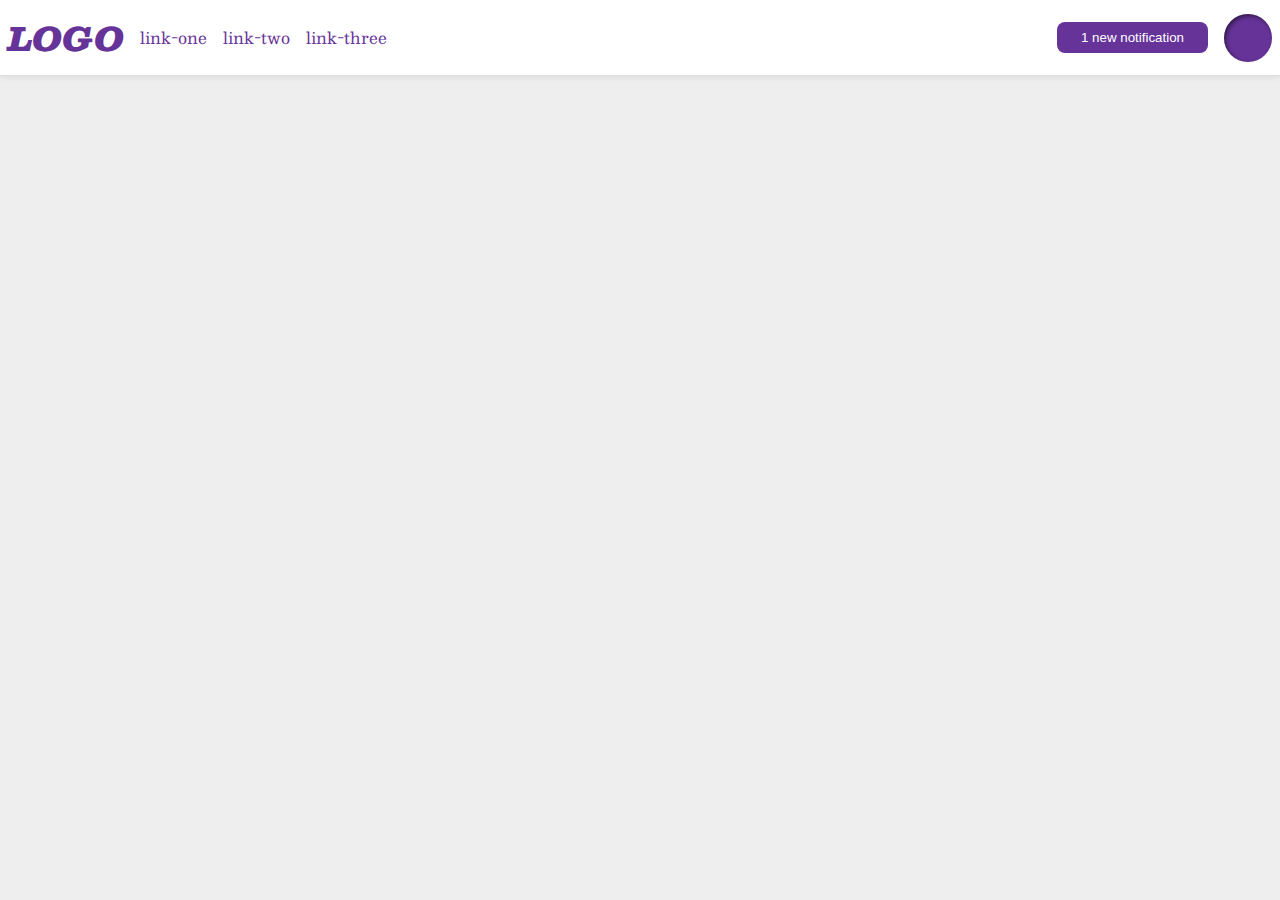
<file: flex/03-flex-header-2/index.html>
<!DOCTYPE html>
<html lang="en">
  <head>
    <meta charset="UTF-8">
    <meta http-equiv="X-UA-Compatible" content="IE=edge">
    <meta name="viewport" content="width=device-width, initial-scale=1.0">
    <title>Flex Header 2</title>
    <link rel="stylesheet" href="style.css">
  </head>
  <body>
    <div class="header">
      <div class="logo">
        LOGO
      </div>
      <ul class="links">
        <li><a href="https://google.com">link-one</a></li>
        <li><a href="https://google.com">link-two</a></li>
        <li><a href="https://google.com">link-three</a></li>
      </ul>
      <button class="notifications">
        1 new notification
      </button>
      <div class="profile-image"></div>
    </div>
  </body>
</html>
</file>
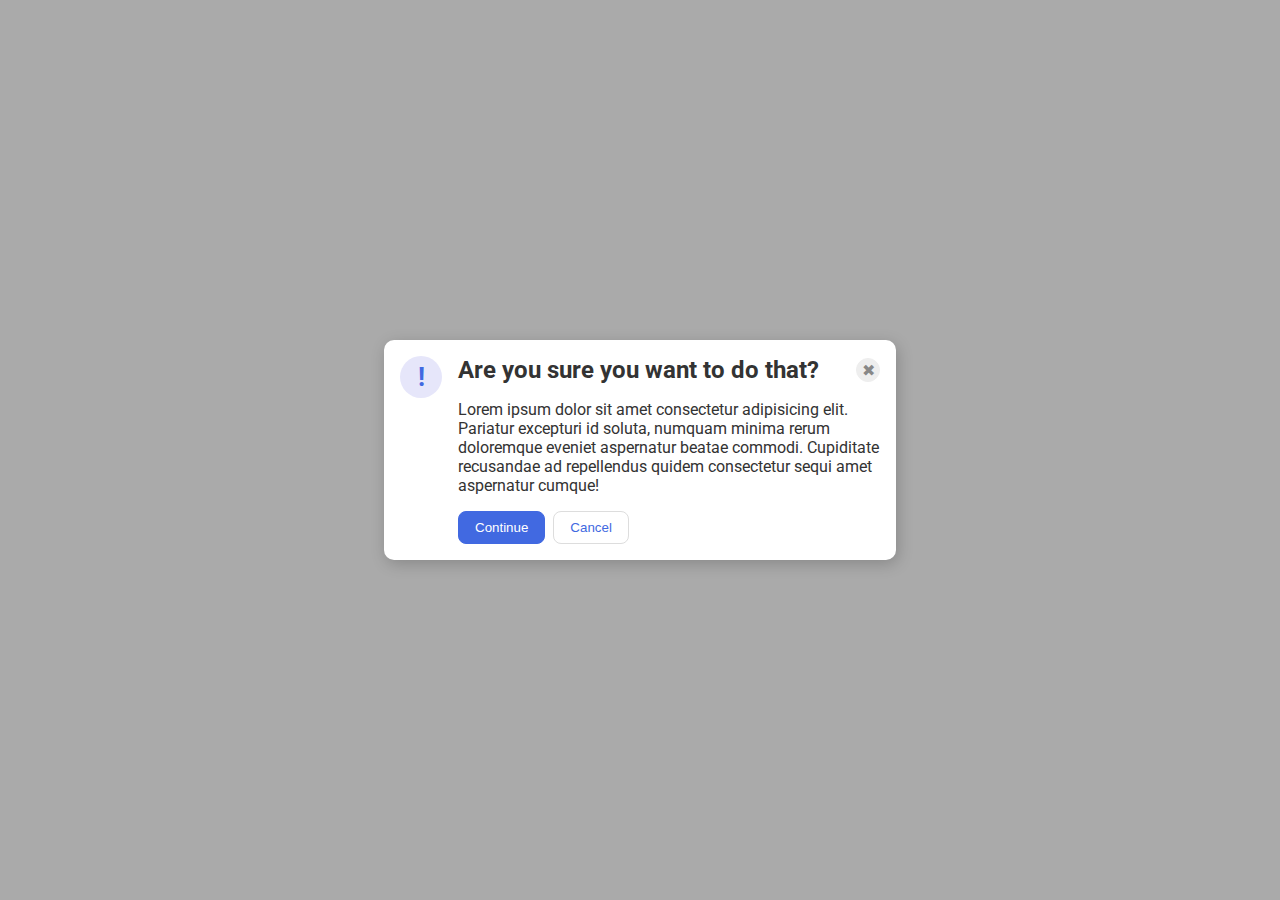
<file: flex/05-flex-modal/index.html>
<!DOCTYPE html>
<html lang="en">
  <head>
    <meta charset="UTF-8">
    <meta http-equiv="X-UA-Compatible" content="IE=edge">
    <meta name="viewport" content="width=device-width, initial-scale=1.0">
    <link rel="stylesheet" href="style.css">
    <title>Modal</title>
  </head>
  <body>
    <div class="modal">
      <div class="icon">!</div>
      <div class="cot" >
        <div class="hang">
          <div class="header">Are you sure you want to do that?</div>
         <button class="close-button">✖</button>
        </div>
        <div class="text">Lorem ipsum dolor sit amet consectetur adipisicing elit. Pariatur excepturi id soluta, numquam minima rerum doloremque eveniet aspernatur beatae commodi. Cupiditate recusandae ad repellendus quidem consectetur sequi amet aspernatur cumque!</div>
        <div class="hang2">
          <button class="continue">Continue</button>
          <button class="cancel">Cancel</button>
        </div>
      </div>
    </div>
  </body>
</html>
</file>
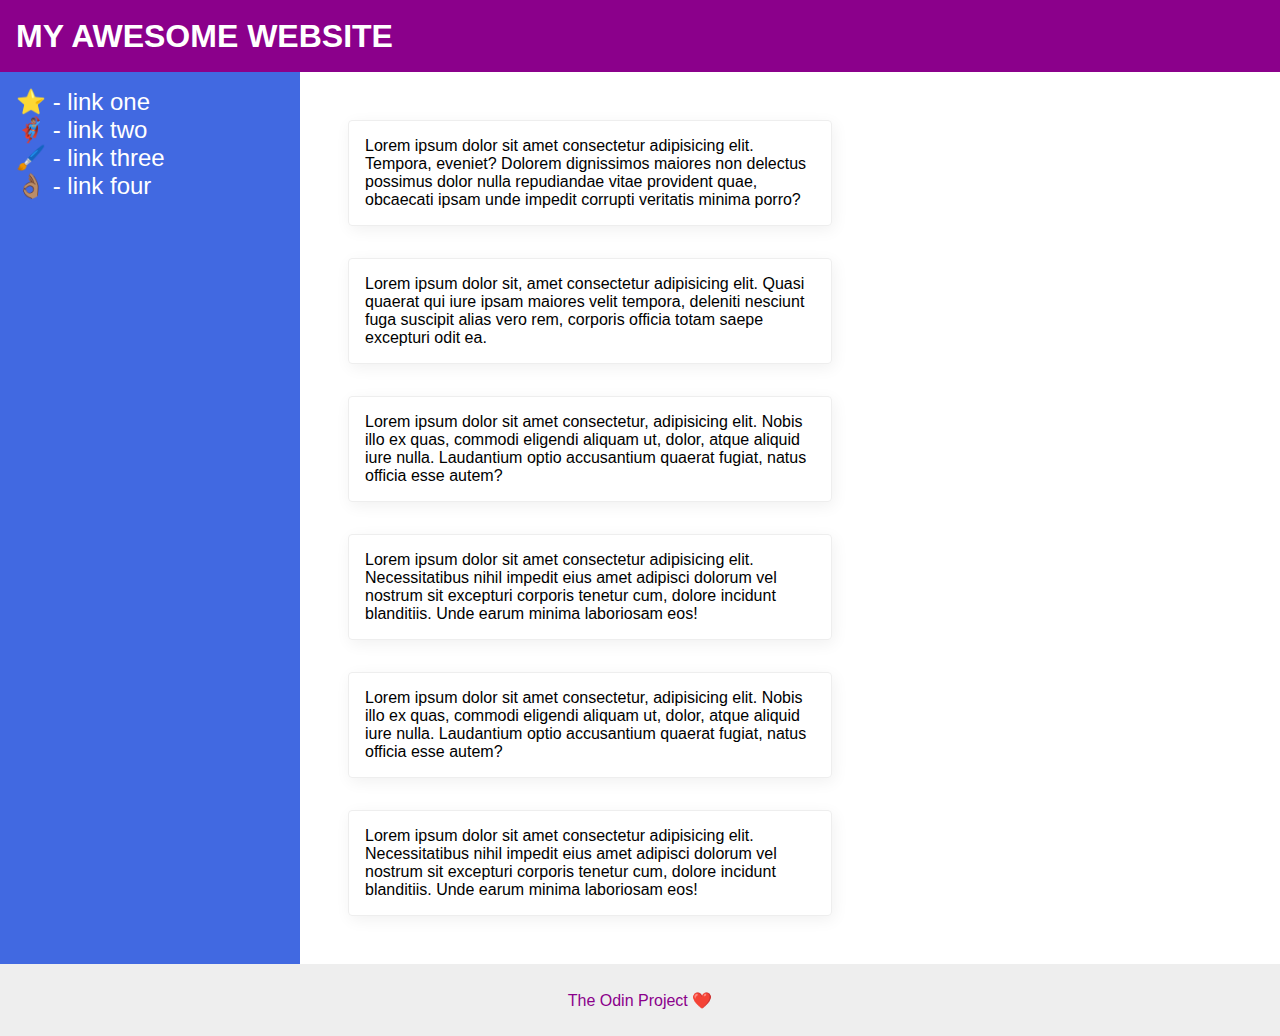
<file: flex/07-flex-layout-2/index.html>
<!DOCTYPE html>
<html lang="en">
  <head>
    <meta charset="UTF-8">
    <meta http-equiv="X-UA-Compatible" content="IE=edge">
    <meta name="viewport" content="width=device-width, initial-scale=1.0">
    <title>The Holy Grail</title>
    <link rel="stylesheet" href="style.css">
  </head>
  <body>
    <div class="header">
      MY AWESOME WEBSITE
    </div>
    <div class="content">
      <div class="sidebar">
        <ul>
          <li><a href="#">⭐ - link one</a></li>
          <li><a href="#">🦸🏽‍♂️ - link two</a></li>
          <li><a href="#">🖌️ - link three</a></li>
          <li><a href="#">👌🏽 - link four</a></li>
        </ul>
     </div>
      <div class="cardbox">
        <div class="card">Lorem ipsum dolor sit amet consectetur adipisicing elit. Tempora, eveniet? Dolorem dignissimos maiores non delectus possimus dolor nulla repudiandae vitae provident quae, obcaecati ipsam unde impedit corrupti veritatis minima porro?</div>
        <div class="card">Lorem ipsum dolor sit, amet consectetur adipisicing elit. Quasi quaerat qui iure ipsam maiores velit tempora, deleniti nesciunt fuga suscipit alias vero rem, corporis officia totam saepe excepturi odit ea.</div>
        <div class="card">Lorem ipsum dolor sit amet consectetur, adipisicing elit. Nobis illo ex quas, commodi eligendi aliquam ut, dolor, atque aliquid iure nulla. Laudantium optio accusantium quaerat fugiat, natus officia esse autem?</div>
        <div class="card">Lorem ipsum dolor sit amet consectetur adipisicing elit. Necessitatibus nihil impedit eius amet adipisci dolorum vel nostrum sit excepturi corporis tenetur cum, dolore incidunt blanditiis. Unde earum minima laboriosam eos!</div>
        <div class="card">Lorem ipsum dolor sit amet consectetur, adipisicing elit. Nobis illo ex quas, commodi eligendi aliquam ut, dolor, atque aliquid iure nulla. Laudantium optio accusantium quaerat fugiat, natus officia esse autem?</div>
        <div class="card">Lorem ipsum dolor sit amet consectetur adipisicing elit. Necessitatibus nihil impedit eius amet adipisci dolorum vel nostrum sit excepturi corporis tenetur cum, dolore incidunt blanditiis. Unde earum minima laboriosam eos!</div>
      </div>
    </div>
    <div class="footer">
      The Odin Project ❤️
    </div>
  </body>
</html>
</file>
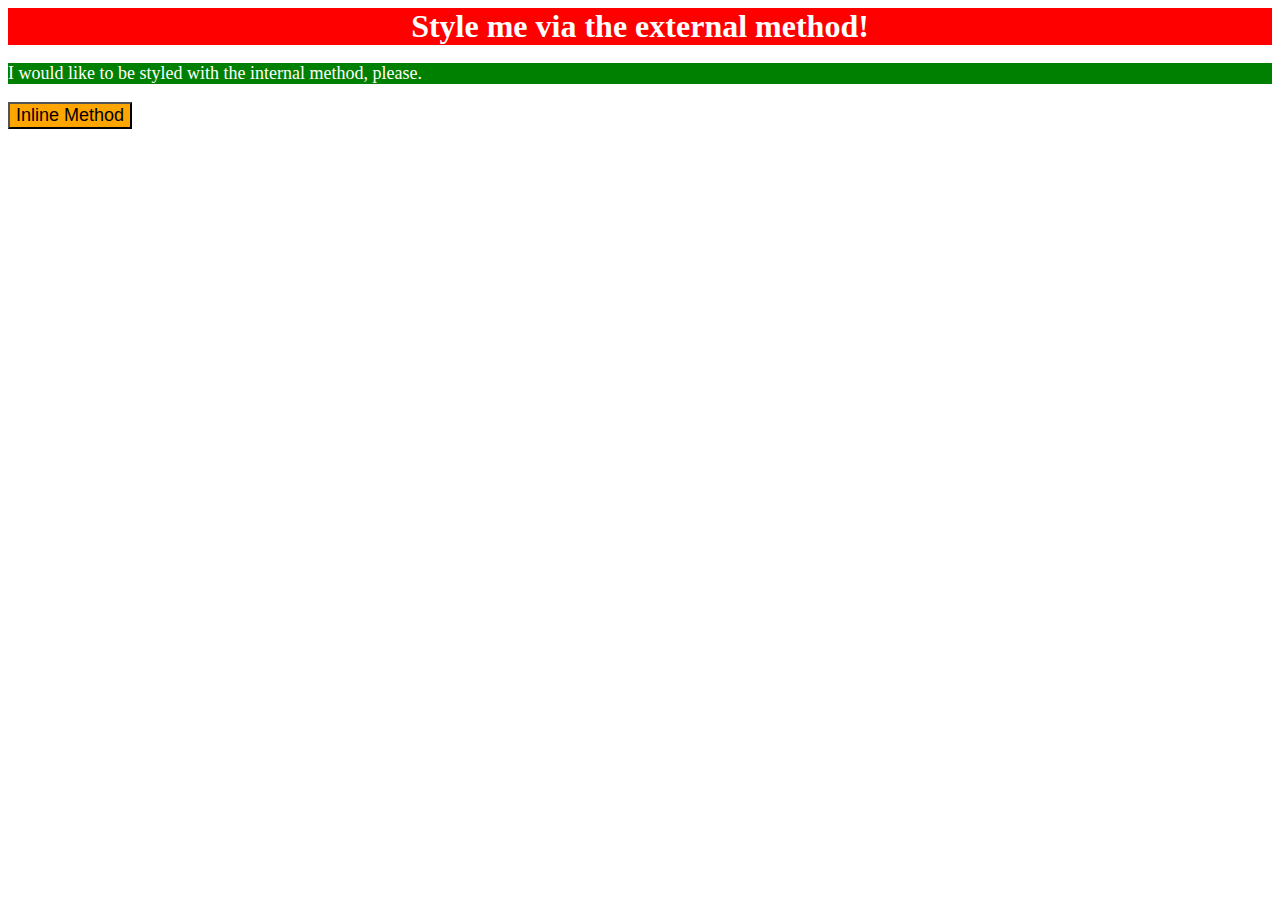
<file: foundations/01-css-methods/index.html>
<!DOCTYPE html>
<html lang="en">
  <head>
    <meta charset="UTF-8">
    <meta http-equiv="X-UA-Compatible" content="IE=edge">
    <meta name="viewport" content="width=device-width, initial-scale=1.0">
    <title>Methods for Adding CSS</title>
    <link rel="stylesheet" href="style.css">
    <style>
      p {
        background-color: green;
        color: white;
        font-size: 18px;
      }
    </style>
  </head>
  <body>
    <div>Style me via the external method!</div>
    <p>I would like to be styled with the internal method, please.</p>
    <button style="background-color: orange;font-size: 18px;">Inline Method</button>
  </body>
</html>
</file>
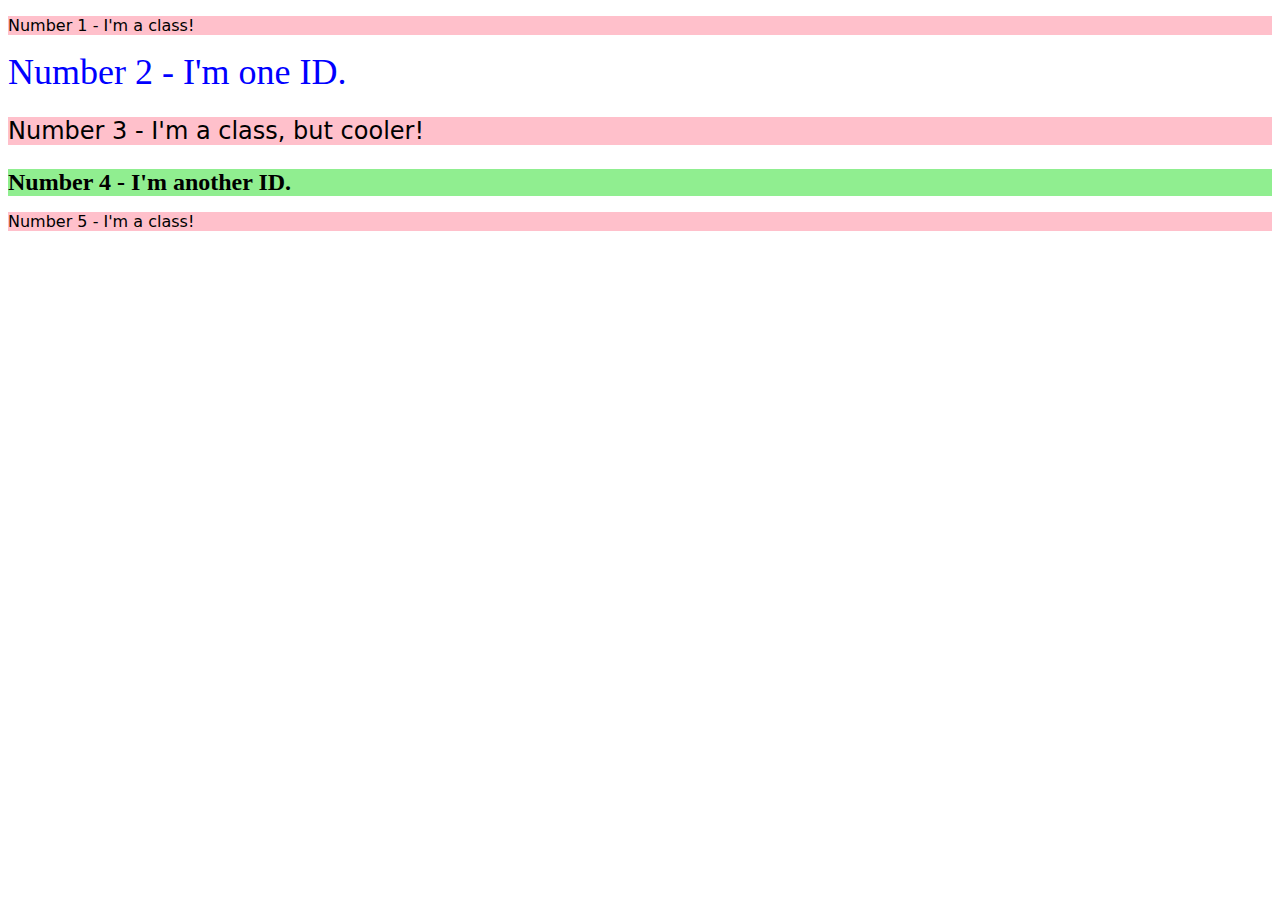
<file: foundations/02-class-id-selectors/index.html>
<!DOCTYPE html>
<html lang="en">
  <head>
    <meta charset="UTF-8">
    <meta http-equiv="X-UA-Compatible" content="IE=edge">
    <meta name="viewport" content="width=device-width, initial-scale=1.0">
    <title>Class and ID Selectors</title>
    <link rel="stylesheet" href="style.css">
  </head>
  <body>
    <p class="class">Number 1 - I'm a class!</p>
    <div id="id">Number 2 - I'm one ID.</div>
    <p class="class extra">Number 3 - I'm a class, but cooler!</p>
    <div id="id2">Number 4 - I'm another ID.</div>
    <p class="class">Number 5 - I'm a class!</p>
  </body>
</html>
</file>
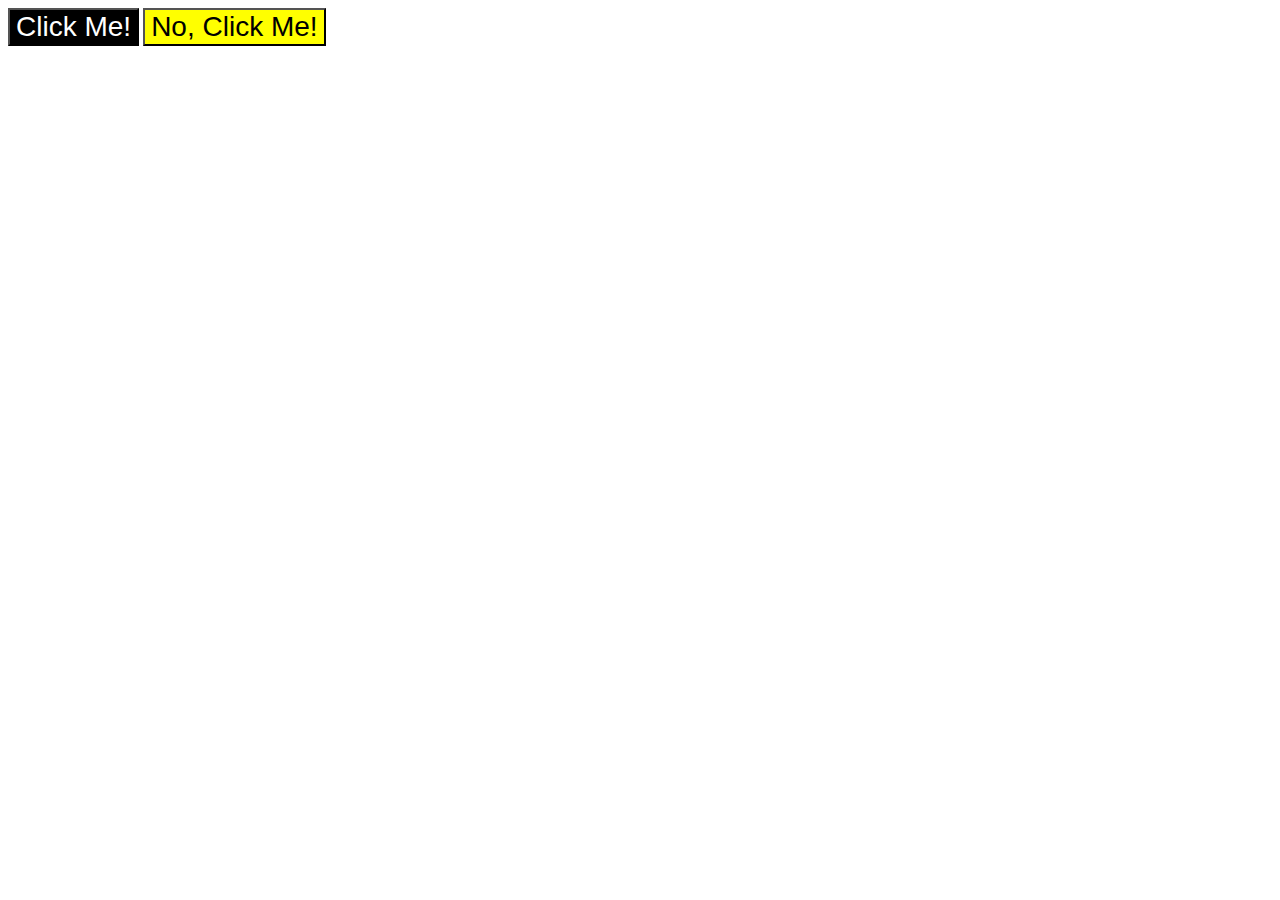
<file: foundations/03-grouping-selectors/index.html>
<!DOCTYPE html>
<html lang="en">
  <head>
    <meta charset="UTF-8">
    <meta http-equiv="X-UA-Compatible" content="IE=edge">
    <meta name="viewport" content="width=device-width, initial-scale=1.0">
    <title>Grouping Selectors</title>
    <link rel="stylesheet" href="style.css">
  </head>
  <body>
    <button class="first">Click Me!</button>
    <button class="second">No, Click Me!</button>
  </body>
</html>
</file>
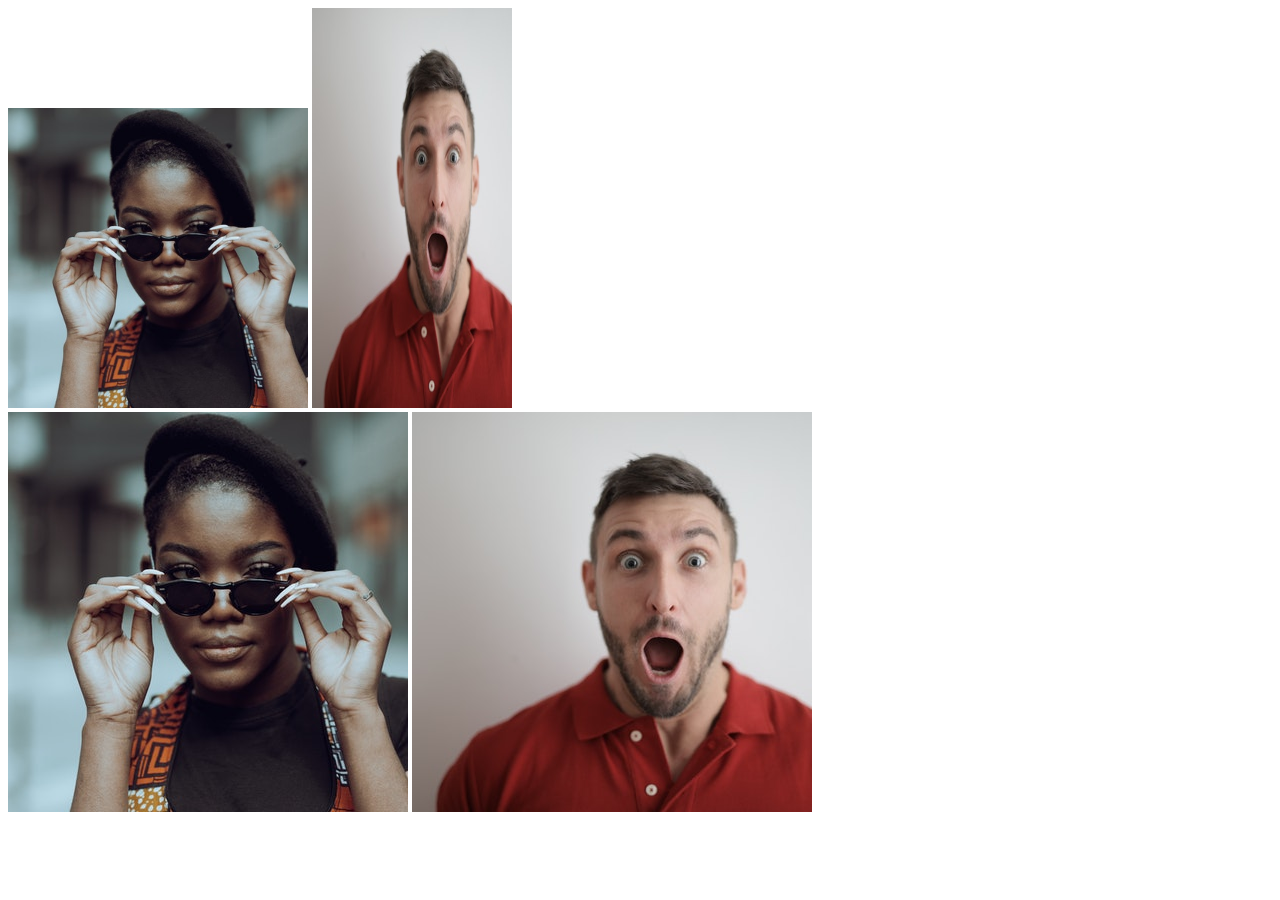
<file: foundations/04-chaining-selectors/index.html>
<!DOCTYPE html>
<html lang="en">
  <head>
    <meta charset="UTF-8">
    <meta http-equiv="X-UA-Compatible" content="IE=edge">
    <meta name="viewport" content="width=device-width, initial-scale=1.0">
    <title>Chaining Selectors</title>
    <link rel="stylesheet" href="style.css">
  </head>
  <body>
    <!-- Check image source path. Review Foundations lesson - Links and Images -->
    <!-- Use the classes BELOW this line -->
    <div>
      <img class="avatar proportioned" src="./images/pexels-katho-mutodo-8434791.jpg" alt="Woman with glasses">
      <img class="avatar distorted" src="./images/pexels-andrea-piacquadio-3777931.jpg" alt="Man with surprised expression">
    </div>
    <!-- Use the classes ABOVE this line -->
    <div>
      <img class="original proportioned" src="./images/pexels-katho-mutodo-8434791.jpg" alt="Woman with glasses">
      <img class="original distorted" src="./images/pexels-andrea-piacquadio-3777931.jpg" alt="Man with surprised expression">
    </div>
  </body>
</html>
</file>
<file: flex/03-flex-header-2/style.css>
/* this is some magical font-importing.  
you'll learn about it later. */
@import url('https://fonts.googleapis.com/css2?family=Besley:ital,wght@0,400;1,900&display=swap');

body {
  margin: 0;
  background: #eee;
  font-family: Besley, serif;
}

.header {
  background: white;
  border-bottom: 1px solid #ddd;
  box-shadow: 0 0 8px rgba(0,0,0,.1);
  display: flex;
  align-items: center;
  gap: 16px;
  padding: 8px;
}

.profile-image {
  background: rebeccapurple;
  box-shadow: inset 2px 2px 4px rgba(0,0,0,.5);
  border-radius: 50%;
  width: 48px;
  height: 48px;
}

.logo {
  color: rebeccapurple;
  font-size: 32px;
  font-weight: 900;
  font-style: italic;
}

button {
  border: none;
  border-radius: 8px;
  background: rebeccapurple;
  color: white;
  padding: 8px 24px;
  margin-left: auto;
}

a {
  /* this removes the line under our links */
  text-decoration: none;
  color: rebeccapurple;
}

ul {
  list-style-type: none;
  display: flex;
  padding: 0;
  gap: 16px;
}
</file>
<file: flex/05-flex-modal/style.css>
@import url('https://fonts.googleapis.com/css2?family=Roboto:wght@400;700&display=swap');

html, body {
  height: 100%;
}

body {
  font-family: Roboto, sans-serif;
  margin: 0;
  background: #aaa;
  color: #333;
  /* I'll give you this one for free lol */
  display: flex;
  align-items: center;
  justify-content: center;
}

.modal {
  background: white;
  width: 480px;
  border-radius: 10px;
  box-shadow: 2px 4px 16px rgba(0,0,0,.2);
  display: flex;
  padding: 16px;
  flex-direction: row;
  gap: 16px;
}

.icon {
  color: royalblue;
  font-size: 26px;
  font-weight: 700;
  background: lavender;
  width: 42px;
  height: 42px;
  border-radius: 50%;
  display: flex;
  align-items: center;
  justify-content: center;
  flex-shrink: 0;
}

.close-button {
  background: #eee;
  border-radius: 50%;
  color: #888;
  font-weight: 400;
  font-size: 16px;
  height: 24px;
  width: 24px;
  display: flex;
  align-items: center;
  justify-content: center;
  border: 1px solid #eee;
  padding: 0;
}

button {
  cursor: pointer;
  padding: 8px 16px;
  border-radius: 8px;
}

button.continue {
  background: royalblue;
  border: 1px solid royalblue;
  color: white;
}

button.cancel {
  background: white;
  border: 1px solid #ddd;
  color: royalblue;
}

.cot {
  display: flex;
  flex-direction: column;
  gap: 16px;
}

.hang {
  display: flex;
  flex-direction: row;
  justify-content: space-between;
  align-items: center;
}

.hang2 {
  display: flex;
  flex-direction: row;
  gap: 8px;
}

.header {
  font-size: 24px;
  font-weight: bold;
}
</file>
<file: flex/07-flex-layout-2/style.css>
body {
  font-family: -apple-system, BlinkMacSystemFont, 'Segoe UI', Roboto, Oxygen, Ubuntu, Cantarell, 'Open Sans', 'Helvetica Neue', sans-serif;
  margin: 0;
  min-height: 100vh;
  display: flex;
  flex-direction: column;
  justify-content: space-between;
}

.header {
  height: 72px;
  background: darkmagenta;
  color: white;
  font-size: 32px;
  font-weight: 900;
  display: flex;
  align-items: center;
  padding-left: 16px;
}

.footer {
  height: 72px;
  background: #eee;
  color: darkmagenta;
  display: flex;
  align-items: center;
  justify-content: center;
}

.sidebar {
  width: 300px;
  background: royalblue;
  box-sizing: border-box;
  flex-shrink: 0;
  font-size: 24px;
  padding: 16px;
}

a {
  color: white;
  text-decoration: none;
}

ul {
list-style-type: none;
padding: 0;
margin: 0;
}

.card {
  border: 1px solid #eee;
  box-shadow: 2px 4px 16px rgba(0,0,0,.06);
  border-radius: 4px;
  max-width: 450px;
  padding: 16px;
}

.content {
  display: flex;
  flex-grow: 1;
}

.cardbox {
  display: flex;
  flex-wrap: wrap;
  padding: 48px;
  gap: 32px;
}
</file>
<file: foundations/01-css-methods/style.css>
div {
    background-color: red;
    color: white;
    font-size: 32px;
    text-align: center;
    font-weight: bold;
}
</file>
<file: foundations/02-class-id-selectors/style.css>
.class {
    background-color: #ffc0cb;
    font-family: "Verdana", "DejaVu Sans", sans-serif;
}

#id {
    color: #0000ff;
    font-size: 36px;
}

.extra {
    font-size: 24px;
}

#id2 {
    background-color: #90ee90;
    font-size: 24px;
    font-weight: bold;
}
</file>
<file: foundations/03-grouping-selectors/style.css>
.first, .second {
    font-size: 28px;
    font-family: Helvetica, 'Time New Roman', sans-serif;
}

.first {
    background-color: #000000;
    color: #ffffff;
}
.second {
    background-color: #ffff00;
}
</file>
<file: foundations/04-chaining-selectors/style.css>
/* Add CSS Styling */
.avatar.proportioned {
    width: 300px;
    height: auto;
}
.avatar.distorted {
    width: 200px;
    height: 400px;
}
</file>
